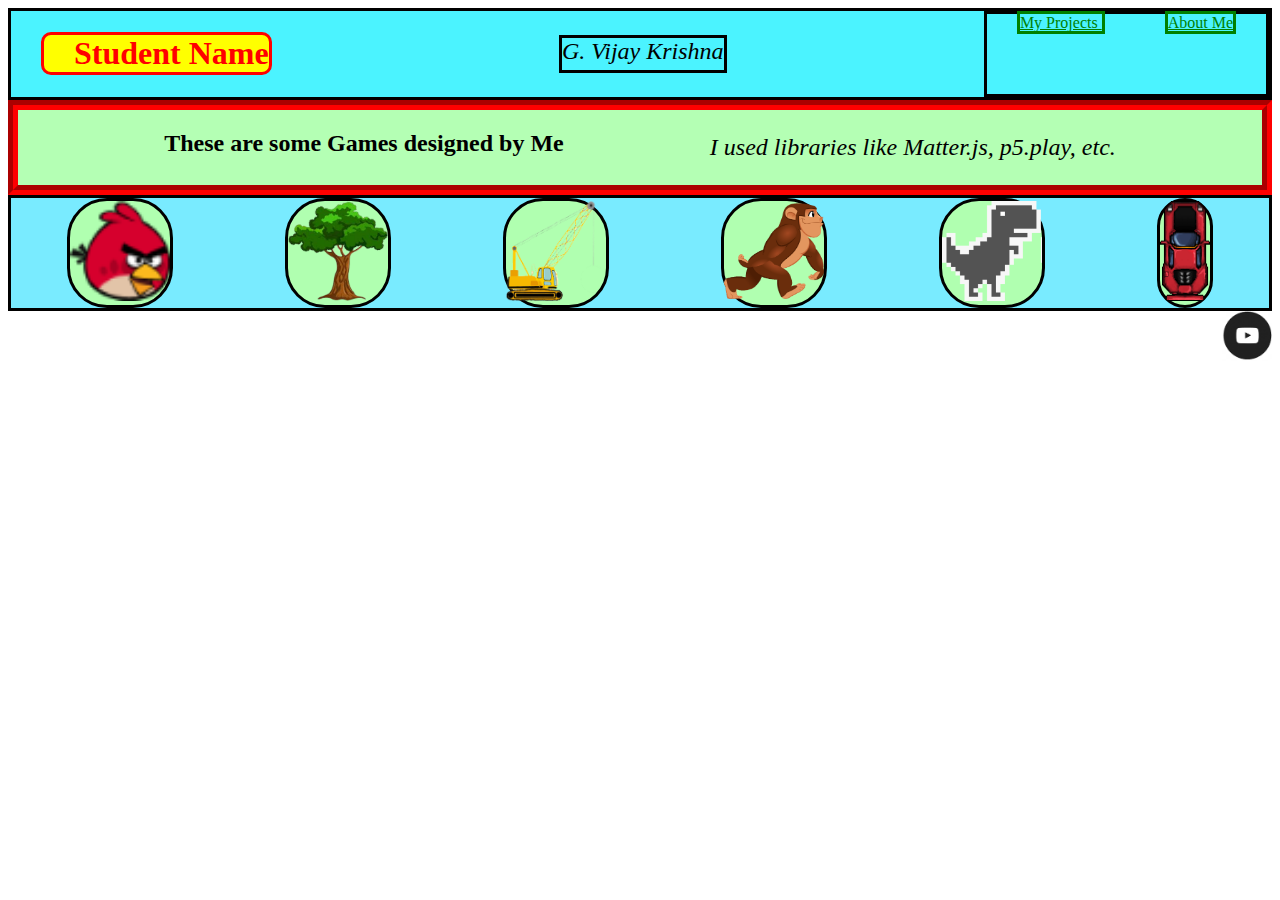
<file: index.html>
<!DOCTYPE html> 
<html>
<head>
    <title> My Portfolio Page </title>
    <link rel="Stylesheet" 
          type="text/css"
          href="Style.css"/>
</head>
<body>
<div class="header">  
    <h1> Student Name </h1>
    <p> G. Vijay Krishna </p>
<div class="Menu">
    <a href="My Projects.html"> My Projects </a>
    <a href="About Me.html"> About Me </a>
</div>
</div>
<div class="Site-Description">
    <h2> These are some Games designed by Me </h2>
    <p> I used libraries like Matter.js, p5.play, etc. </p>
</div>
<div class="grid">
    <div class="item">
    <a href="https://vijaykrishna2007.github.io/Angrybirds/"> <img src="bird.png" width="100" height="100"> </a>
    <p> Angry Birds </p>
    </div>
    <div class="item">
    <a href="#"> <img src="treeimg.png" width="100" height="100"> </a>
    <p> G-W-W </p>
    </div>
    <div class="item">
    <a href="#"> <img src="crane.png" width="100" height="100"> </a>
    <p> Wrecking Ball </p>
    </div>
    <div class="item">
    <a href="#"> <img src="monkey_0.png" width="100" height="100"> </a>
    <p> Monkey Game </p>
    </div>
    <div class="item">
    <a href="#"> <img src="trex1.png" width="100" height="100"> </a>
    <p> Trex Game </p>
    </div>
    <div class="item">
    <a href="#"> <img src="car2.png" width="50" height="100"> </a>
    <p> Car Racer </p>
    </div>
</div>
<div class="footer">
    <a href="#"> <img src="youtube.png" width=50 height=50> </a>
</div>
</body>
</html>
</file>
<file: Style.css>
h1{
    margin-left: 30px;
    margin-right: 30px;
    padding-left: 30px;
    background-color: #ffff00;
    font-size: FF;
    font-style: unset;
    border: solid;
    border-radius: 10px;
    border-width: 5px;
    color: #ff0000
}
a:link{
    color: green;
}
a:visited{
    color: red;
}
.Menu a{
    margin: 30px;
}
p{
    font-size: x-large;
    font-style: oblique;
}
h2{
    font-size: FF;
}
div{
    border: solid;
}
.header *{
    border: solid;
}
.header {
    background-color: #4bf3ff;
    display:flex;
    justify-content:space-between
}
.Site-Description{
    border-style: groove;
    border-width: 10px;
    border-color:#ff0000;
    background-color: #B4FFB4;
    display: flex;
    justify-content: space-evenly;
}
.grid{
    background-color: #79EBFF;
    display: flex;
    flex-wrap: wrap;
    justify-content: space-around;
}
.item{
    position: relative;
    background-color: #B0FFB0;
    border-radius: 40px;
}
.item p{
    position :absolute;
    transform: translate(1%,-170%);
    opacity: 0;
}
.item:hover p{
    opacity: 1;
}
.item:hover img{
    opacity: 0.5;
}
.footer{
    border: unset;
    display: flex;
    justify-content: flex-end;
}
</file>
